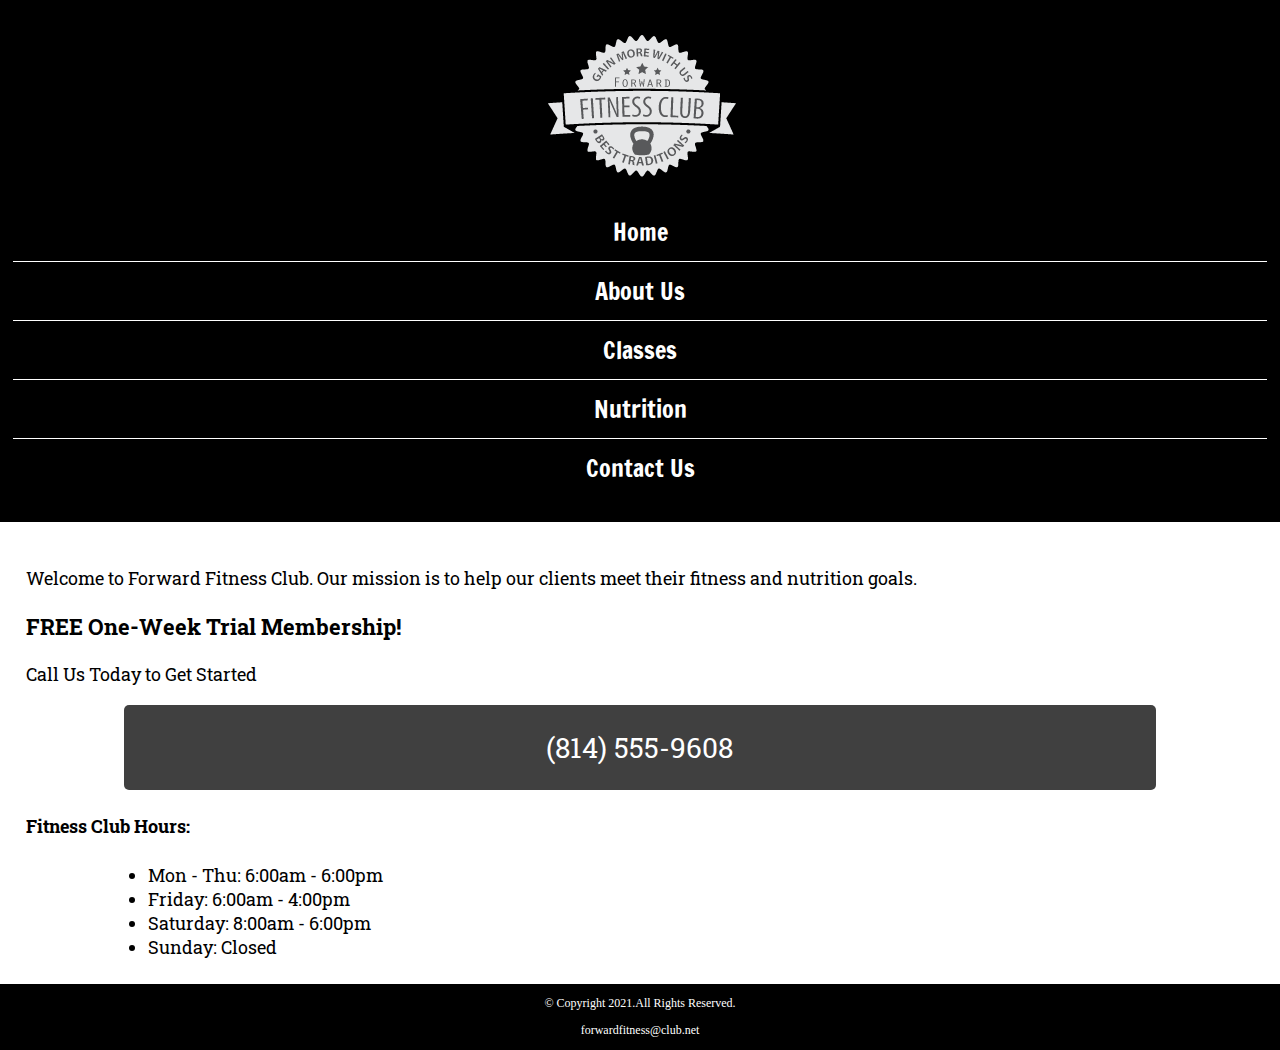
<file: fitness/index.html>
<!DOCTYPE html>
<!--This website template was created by: Jasna Dineva-->
<html lang ="en">
    
<head>
        <title>Forward Fitness Club</title>
         <meta charset ="utf-8">
        <link rel="stylesheet" href="css/styles.css">
        <meta name="viewport" content="width=device-width, initial-scale=1">
        <link rel="preconnect" href="https://fonts.googleapis.com">
        <link rel="preconnect" href="https://fonts.gstatic.com" crossorigin>
        <link href="https://fonts.googleapis.com/css2?family=Francois+One&family=Roboto+Slab:wght@100..900&display=swap" rel="stylesheet">
   </head>

<body>
    <div id="container">

    <!--Use the header area for the website name or logo-->
   <header>
       <a href="index.html">
       <img src="images/forward-fitness-logo.png" alt="Forward Fitness Club Logo">
      </a>
    </header>


    <!--Use the nav area to add hyperlinks to other pages within the website-->
    <nav>
    <ul>
        <li><a href="index.html">Home</a></li>
        <li><a href="about.html">About Us</a></li>
        <li><a href="classes.html">Classes</a></li>
        <li><a href="nutrition.html">Nutrition</a></li>
        <li><a href="contact.html">Contact Us</a></li>
     </ul>
   </nav>

    <!-- Hero Image -->
    <div id="hero" class="tablet-desktop">
       <img src="images/hero-image.jpg" alt="left arm extended holding a weight"> 
    </div>
     
    <!--Use the main area to add the main content of the webpage-->
    <main>

    <div class="mobile">

        <p>Welcome to Forward Fitness Club. Our mission is to help our 
            clients meet their fitness and nutrition goals.</p>

        <h3>FREE One-Week Trial Membership!</h3>
        <p>Call Us Today to Get Started</p>
        <p class="tel-link"><a href="tel:8145559608">(814) 555-9608</a></p>
            
        <h4>Fitness Club Hours:</h4>
        <ul class="hours">
            <li>Mon - Thu: 6:00am - 6:00pm</li>
            <li>Friday: 6:00am - 4:00pm</li>
            <li>Saturday: 8:00am - 6:00pm</li>
            <li>Sunday: Closed</li>
        </ul>

    </div>

    <!-- Intro section of web page -->
    <div class="tablet-desktop">
       <p>Welcome to Forward Fitness Club. Our mission is to help our clients meet their fitness and nutrition goals.</p>
                  
       <p>If you have struggled with getting healthy and need the motivation and resources to make a healthy lifestyle change, contact us today. Our facility includes state-of-the-art equipment, convenient group training classes, and nutrition tips and information to keep you healthy.</p>
         
        <p>We provide a FREE one-week membership so you can experience the benefits of our equipment and facility. This one-week trial gives you complete access to our equipment, training classes, and nutrition planning. Contact us today to <span class="action">start your free trial!</span></p>
      
    </div>  
  </main>

   <!--Use the footer area to add webpage footer content-->
    <footer> 
        <p>&copy; Copyright 2021.All Rights Reserved.</p>
        <p><a href="mailto:forwardfitness@club.net">forwardfitness@club.net</a></p>
    </footer>

   </div>
</body>
</html>
</file>
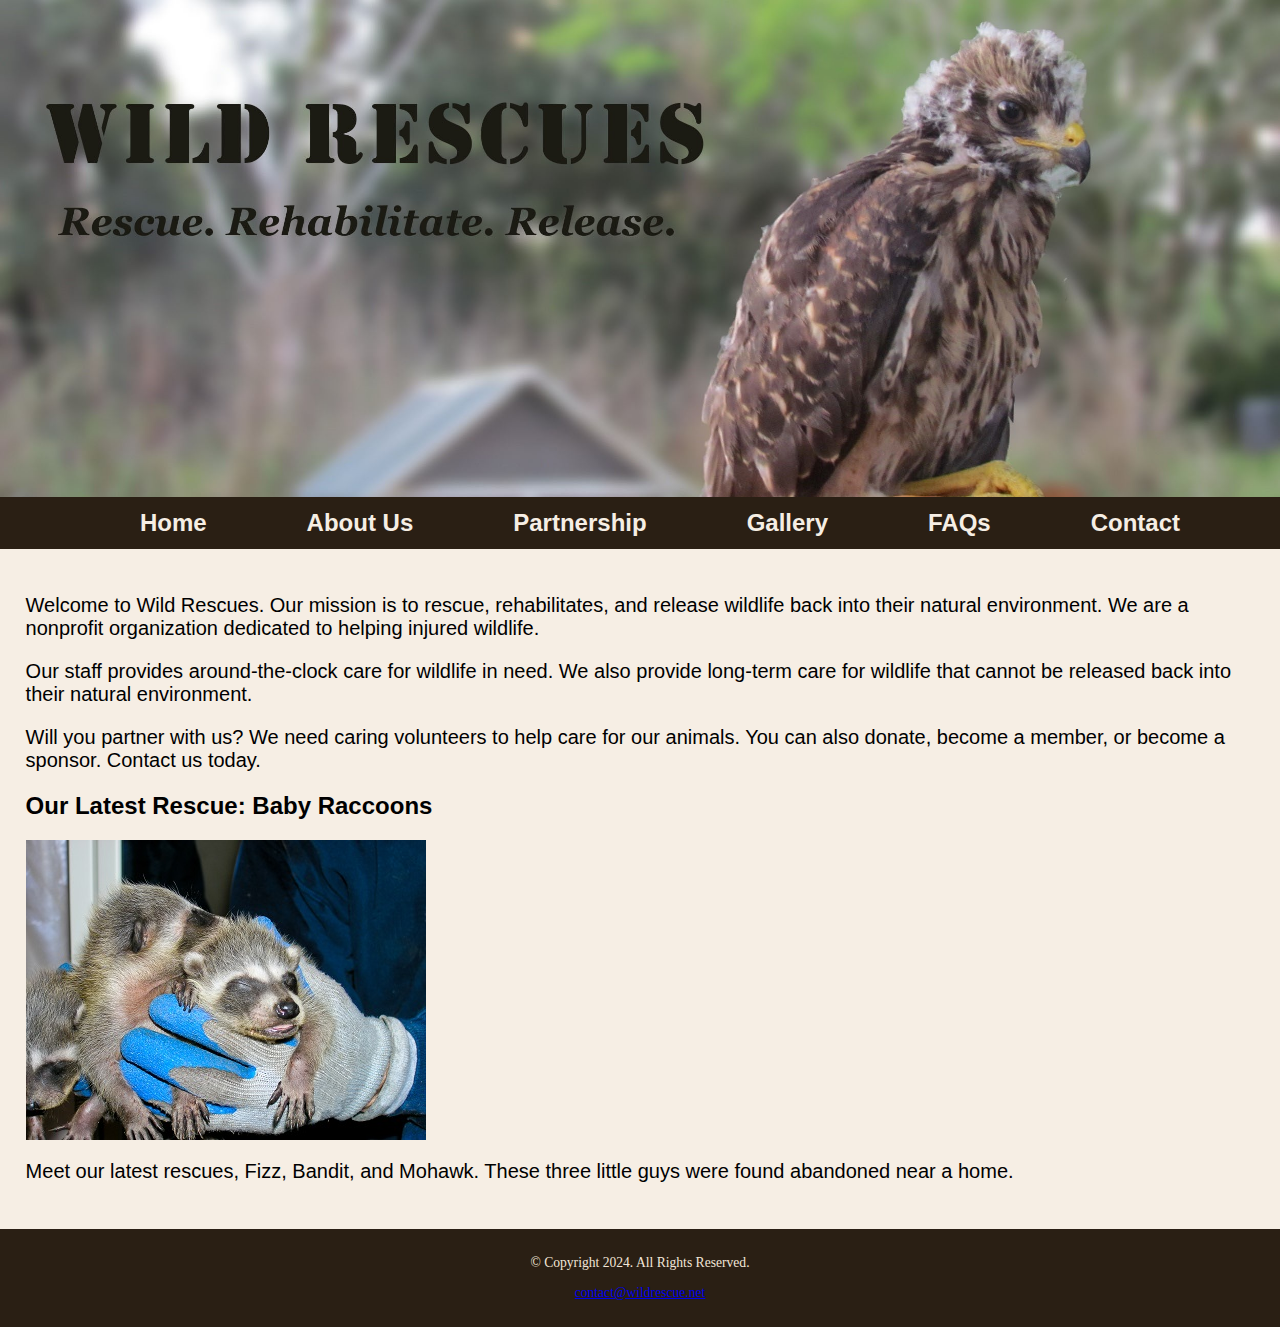
<file: rescue/index.html>
<!DOCTYPE html>
<!-- Student Name: jasna
    File Name: index.html
    Date: 2024-10-03 -->
<html lang="en">
  <head>
    <title>Wild Rescues: Template</title>
    <meta charset="utf-8" />
    <link rel="stylesheet" href="css/styles.css">
  </head>

  <body>
    <!-- Use the header area for the website name or logo -->
    <header>
     <a href="index.html"><img src="images/baby-hawk.jpg" alt="rescued baby hawk"></a>
    </header>

    <!-- Use the nav area to add hyperlinks to other pages within the website -->
    <nav>
      <ul>
        <li><a href="index.html"> Home</a></li>
        <li><a href="about.html"> About Us</a></li>
        <li><a href="partnership.html">Partnership</a></li>
        <li><a href="gallery.html">Gallery</a></li>
        <li><a href="faqs.html">FAQs</a></li>
        <li><a href="contact.html">Contact</a></li>
      </ul>
    </nav>

    <!-- Use the main area to add the main content of the webpage -->
    <main>
      <div id="welcome">
        <p>
          Welcome to Wild Rescues. Our mission is to rescue, rehabilitates, and
          release wildlife back into their natural environment. We are a
          nonprofit organization dedicated to helping injured wildlife.
        </p>
        <p>
          Our staff provides around-the-clock care for wildlife in need. We also
          provide long-term care for wildlife that cannot be released back into
          their natural environment.
        </p>
        <p>
          Will you partner with us? We need caring volunteers to help care for
          our animals. You can also donate, become a member, or become a
          sponsor. Contact us today.
        </p>
      </div>

      <div id="latest">
        <h2>Our Latest Rescue: Baby Raccoons</h2>
        <img
          src="images/baby-raccoons.jpg"
          alt="hands holding three baby raccoons"
        />
        <p>
          Meet our latest rescues, Fizz, Bandit, and Mohawk. These three little
          guys were found abandoned near a home.
        </p>
      </div>
    </main>

    <!--  Use the footer area to add webpage footer content -->
    <footer>
      <p>&copy; Copyright 2024. All Rights Reserved.</p>
      <p><a href="mailto:contact@wildrescue.ne">contact@wildrescue.net</a></p>
    </footer>
  </body>
</html>
</file>
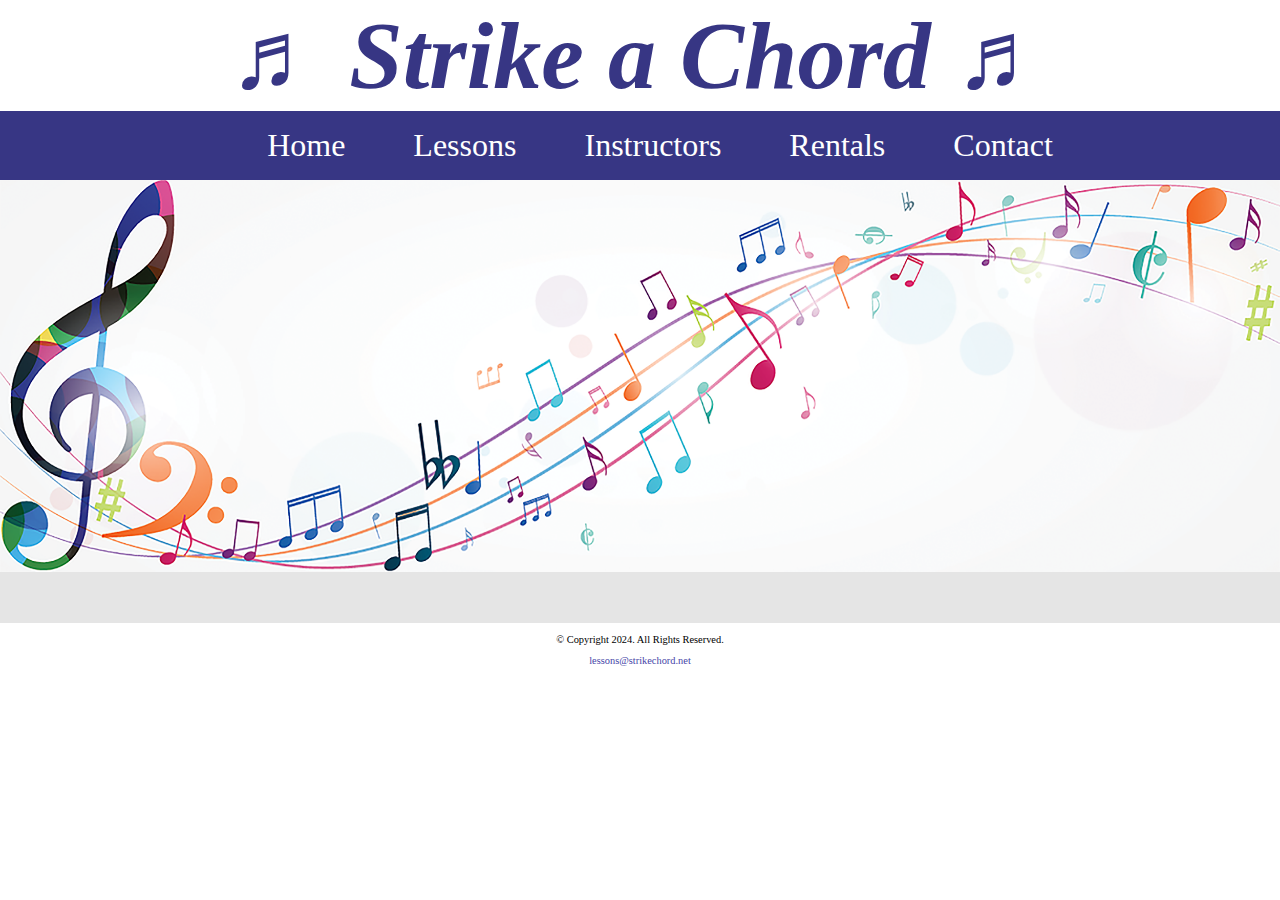
<file: music/music/index.html>
<!DOCTYPE html>
<!--Author: Jasna Dineva
Date: 2024-10-06
File Name: index.html -->
<html lang="en">
  <head>
    <title>Strike a Chord: Home Page</title>
    <meta charset="utf-8" />
    <link rel="stylesheet" href="css/styles.css">
  </head>

  <body>
    <!-- Use the header area for the website name or logo -->
    <header>
      <h1>&#9836; Strike a Chord &#9836;</h1>
    </header>

    <!-- Use the nav area to add hyperlinks to other pages within the website -->
    <nav>
      <ul>
        <li><a href="index.html">Home</a></li>
        <li><a href="lessons.html">Lessons</a></li>
        <li><a href="instructors.html ">Instructors</a></li>
        <li><a href="rentals.html">Rentals</a></li>
        <li><a href="contact.html">Contact</a></li>
      </ul>
    </nav>

    <!-- Hero Image -->
     <div id="hero">
        <img src="images/music-notes.png" alt="colorful music notes">
     </div>

    <!-- Use the main area to add the main content of the webpage -->
    <main>
      <div></div>
    </main>

    <!--  Use the footer area to add webpage footer content -->
    <footer>
      <p>&copy; Copyright 2024. All Rights Reserved.</p>
      <p>
        <a href="mailto:lessons@strikechord.net">lessons@strikechord.net</a>
      </p>
    </footer>
  </body>
</html>
</file>
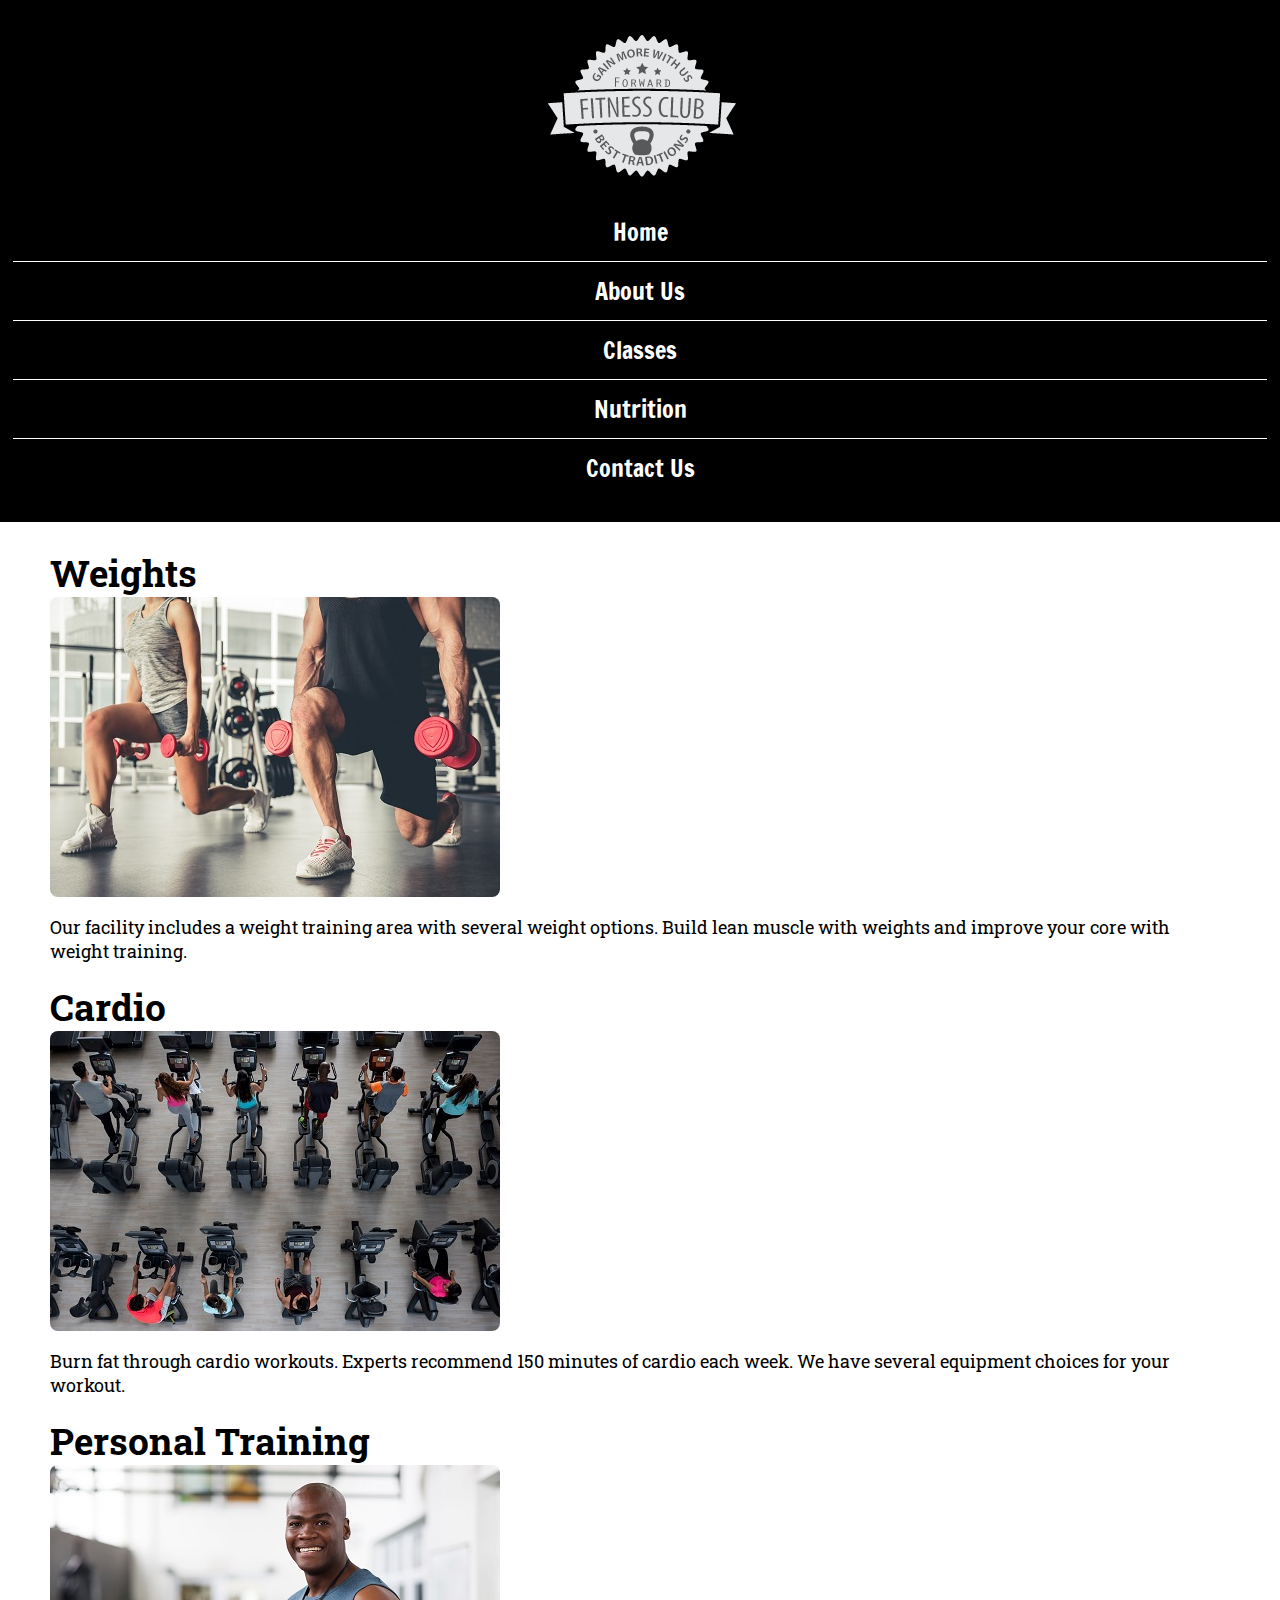
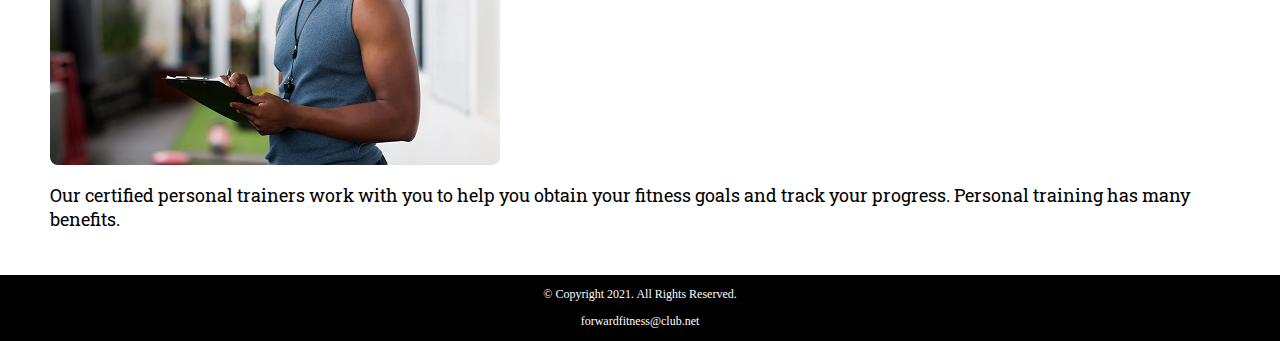
<file: fitness/about.html>
<!DOCTYPE html>
<!--This website template was created by: Jasna Dineva-->
<html lang ="en">

<head>
    <title>Forward Fitness Club</title>
    <meta charset ="utf-8">
    <link rel="stylesheet" href="css/styles.css">
    <meta name="viewport" content="width=device-width, initial-scale=1">
    <link rel="preconnect" href="https://fonts.googleapis.com">
    <link rel="preconnect" href="https://fonts.gstatic.com" crossorigin>
    <link href="https://fonts.googleapis.com/css2?family=Francois+One&family=Roboto+Slab:wght@100..900&display=swap" rel="stylesheet">
</head>

<body>
    
    <!--Container-->
    <div id="Container">

        <!--Use the header area for the website name or logo-->
        <header>
        <a href="index.html">
            <img src="images/forward-fitness-logo.png" alt="Forward Fitness Club Logo">
            </a>
    </header>
            
    <!--Use the nav area to add hyperlinks to other pages within the website-->
    <nav>
        <ul>
            <li><a href="index.html">Home</a></li>
            <li><a href="about.html">About Us</a></li> 
            <li><a href="classes.html">Classes</a></li> 
            <li><a href="nutrition.html">Nutrition</a></li>
            <li><a href="contact.html">Contact Us</a></li>
        </ul> 
    </nav>

    <!--Use the main area to add the main content of the webpage-->
    <main>
        <div id="weights">
        <h1>Weights</h1>
        <img src="images/people-with-weights.jpg" alt="Two people working out with a weight in each hand" class="round">
        <p>Our facility includes a weight training area with several weight options. 
            Build lean muscle with weights and improve your core with weight training.</p>

        <ul class="tablet-desktop">
        <li>Dumbbells</li>
        <li>Kettle Bells</li>
        <li>Barbells</li>
        </ul>
    </div>

    <div id="cardio">
        <h1>Cardio</h1>
            <img class="equip round" src="images/people-workingout-machines.jpg" alt="Cardio Equipment">
        <p> Burn fat through cardio workouts. Experts recommend 150 minutes of cardio each week. 
                We have several equipment choices for your workout.</p>
        <ul class="tablet-desktop">
            <li>Treadmills</li>
            <li>Elliptical Machines</li>
            <li>Exercise Bikes</li>
        </ul>
    </div>

    <div id="training">
        <h1>Personal Training</h1>
            <img class="equip round" src="images/personal-trainer.jpg" alt="Personal Training">
            <p> Our certified personal trainers work with you to help you obtain your fitness goals and track your progress.
                 Personal training has many benefits.</p>
            <ul class="tablet-desktop">
                <li>Accountability</li>
                <li>Personalized Program</li>
                <li>Consistent Support and Motivation</li>
            </ul>
     </div>

    <div id="exercises" class="tablet-desktop">
        <h1>Common Exercises</h1>
        <p>The following are common exercises that we encourage our clients to do as 
            part of their daily exercise routine.</p>
        <dl>
            <dt>Burpee</dt>
            <dd>Burpees are a great full-body exercise to increase your strength and endurance. Begin in a 
                standing position, drop into a squat and extend your hands forward, 
                kick your feet back and then forward again quickly, and then jump up from a squatted position.</dd>

            <dt>Plank</dt>
            <dd>Planks build your core strength. To perform a plank, get in a push-up
                 position and rest your forearms on the floor. Hold the position as long as you can. </dd>

            <dt>Mountain Climber</dt>
            <dd>Mountain climbers are a good cardio exercise. Place your hands on the floor in a 
                push-up position, bring one knee up to your chest, and then switch as quickly as 
                you can (as though you are climbing a mountain).</dd>
            </dl>

            <p>For more information about how to stay active, visit the
                 <a href="https://www.hhs.gov/fitness/be-active/index.html" target="_blank" class="external-link">U.S. Department of Health and Human Services</a>.</p>
        </div>

    </main>

   <!--Use the footer area to add webpage footer content-->
    <footer> 
        <p>&copy; Copyright 2021. All Rights Reserved.</p>
        <p><a href="mailto:forwardfitness@club.net">forwardfitness@club.net</a></p>
    </footer>

    </div>
</body>
</html>
</file>
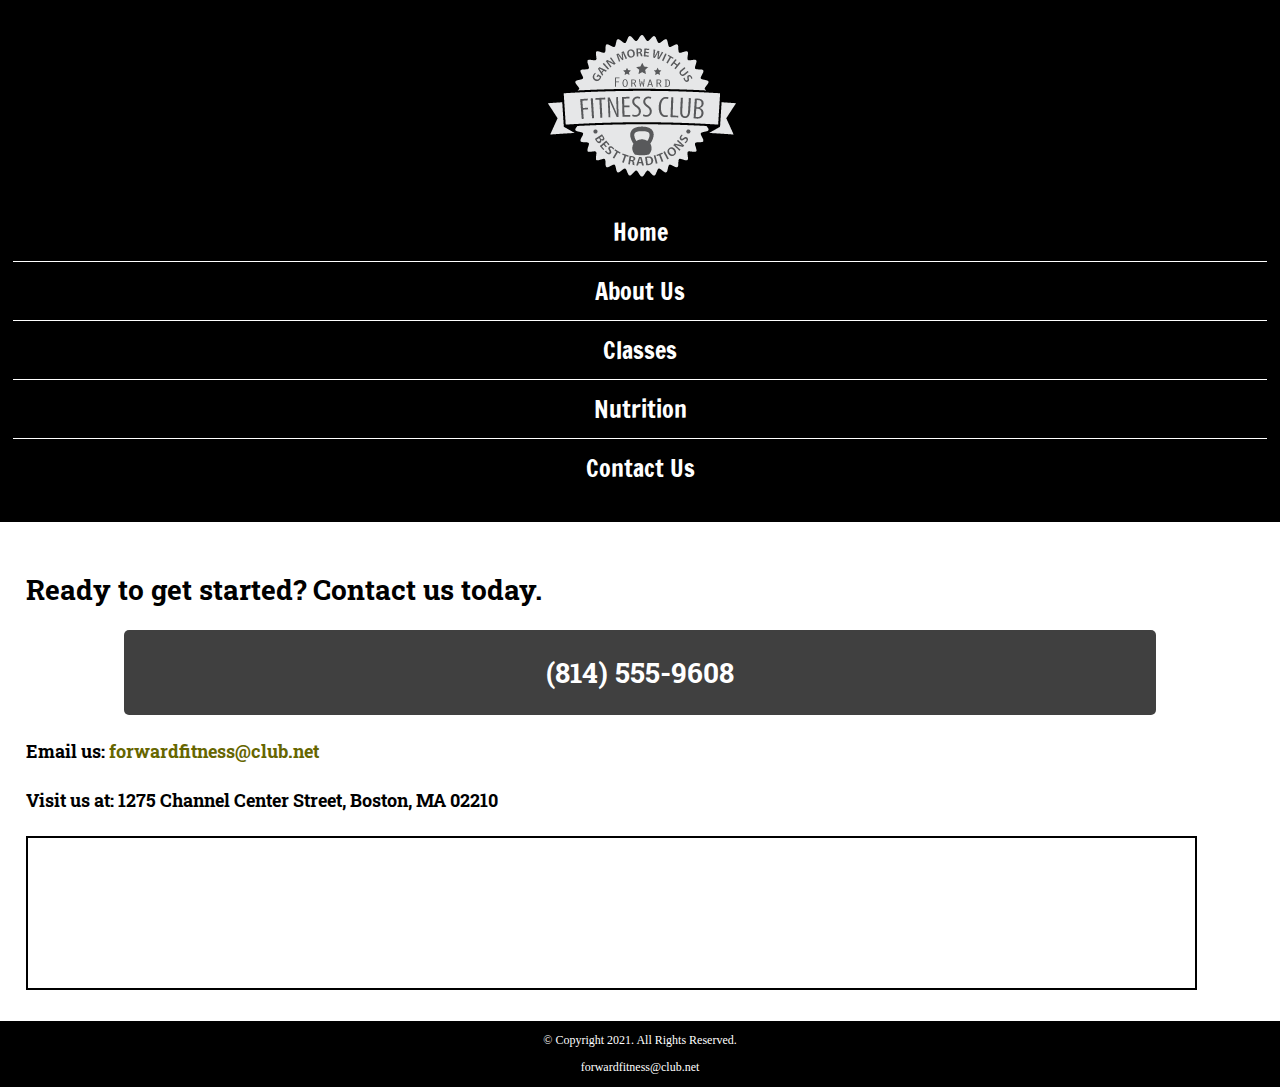
<file: fitness/contact.html>
<!DOCTYPE html>
<!--This website template was created by: Jasna Dineva-->
<html lang ="en">

<head>
   <title>Forward Fitness Club</title>
    <meta charset ="utf-8">
    <link rel="stylesheet" href="css/styles.css">
    <meta name="viewport" content="width=device-width, initial-scale=1">
    <link rel="preconnect" href="https://fonts.googleapis.com">
    <link rel="preconnect" href="https://fonts.gstatic.com" crossorigin>
    <link href="https://fonts.googleapis.com/css2?family=Francois+One&family=Roboto+Slab:wght@100..900&display=swap" rel="stylesheet">
</head>

<body>

    <!--Container-->
    <div id="Container">

    <!--Use the header area for the website name or logo-->
    <header>
        <a href="index.html"><img src="images/forward-fitness-logo.png" alt="Forward Fitness Club logo"></a>
    </header>
            
    <!--Use the nav area to add hyperlinks to other pages within the website-->
    <nav>
        <ul>
            <li><a href="index.html">Home</a></li>
            <li><a href="about.html">About Us</a></li> 
            <li><a href="classes.html">Classes</a></li> 
            <li><a href="nutrition.html">Nutrition</a></li>
            <li><a href="contact.html">Contact Us</a></li>
        </ul> 
    </nav>

    <!--Use the main area to add the main content of the webpage-->
    <main>

        <div id="contact">
        <h2>Ready to get started? Contact us today.</h2>
        <h4 class="tel-link"><a href="tel:8145559608">(814) 555-9608</a></h4>
        <h4>Email us: <a href="mailto:forwardfitness@club.net" class="contact-email-link">forwardfitness@club.net</a></h4>
        <h4>Visit us at: 1275 Channel Center Street, Boston, MA 02210</h4>

        <iframe 
        src="https://www.google.com/maps/embed?pb=!1m18!1m12!1m3!1d2948.851645007635!2d-71.05401812342059!3d42.34568623600888!2m3!1f0!2f0!3f0!3m2!1i1024!2i768!4f13.1!3m3!1m2!1s0x89e37a7dc2b67e7b%3A0x36ec93427cd9c5f1!2sChannel%20Center%20St%2C%20Boston%2C%20MA%2002210%2C%20USA!5e0!3m2!1sen!2sca!4v1727234571484!5m2!1sen!2sca" 
        width="600" height="450" class="map" allowfullscreen="" loading="lazy"
                    referrerpolicy="no-referrer-when-downgrade"></iframe>

      </div>

    </main>

        
    <!--Use the footer area to add webpage footer content-->
    <footer> 
        <p>&copy; Copyright 2021. All Rights Reserved.</p>
        <p><a href="mailto:forwardfitness@club.net">forwardfitness@club.net</a></p>
    </footer>

   </div>
</body>
</html>
</file>
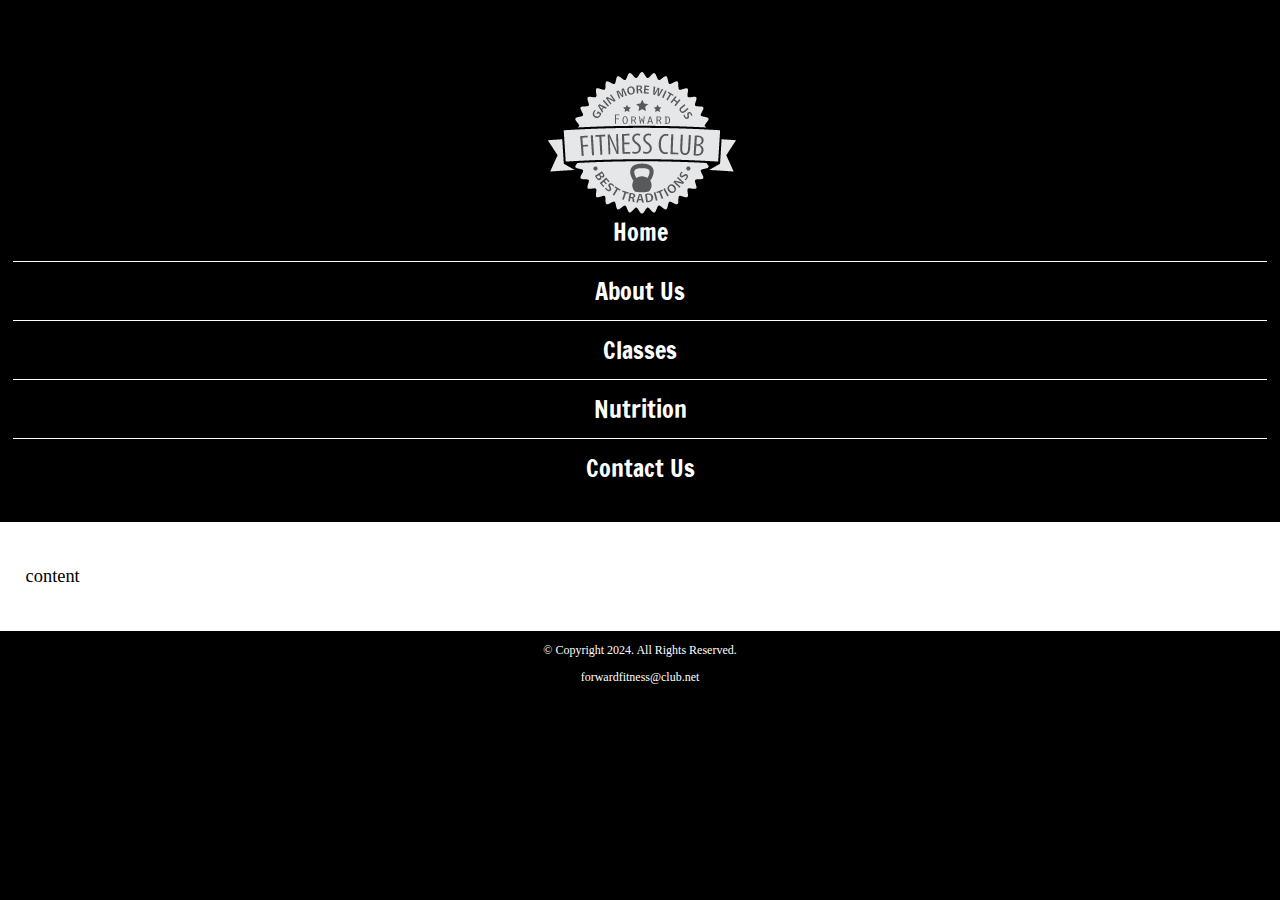
<file: fitness/template.html>
<!DOCTYPE html>
<!-- This website template was created by: Jasna Dineva -->
<html lang="en">

<head>
    <title>Forward Fitness Club</title>
    <meta charset="utf-8">
    <link rel="stylesheet" href="css/styles.css">
    <meta name="viewport" content="width=device-width, initial-scale=1">
    <link rel="preconnect" href="https://fonts.googleapis.com">
    <link rel="preconnect" href="https://fonts.gstatic.com" crossorigin>
    <link href="https://fonts.googleapis.com/css2?family=Francois+One&display=swap" rel="stylesheet">
</head>

<body>

    <!-- Container -->
    <div id="Container">

        <!-- Use the header area for the website name or logo -->
        <header>
            <h1>Forward Fitness Club</h1>
            <a href="index.html">
                <img src="images/forward-fitness-logo.png" alt="Forward Fitness Club Logo">
            </a>
        </header>

        <!-- Use the nav area to add hyperlinks to other pages within the website -->
        <nav>
            <ul>
                <li><a href="index.html">Home</a></li>
                <li><a href="about.html">About Us</a></li>
                <li><a href="classes.html">Classes</a></li>
                <li><a href="nutrition.html">Nutrition</a></li>
                <li><a href="contact.html">Contact Us</a></li>
            </ul>
        </nav>

        <!-- Use the main area to add the main content of the webpage -->
        <main>
            <div>
            </div>
            <p>content</p>
        </main>

        <!--  Use the footer area to add webpage footer content -->
        <footer>
            <p>&copy; Copyright 2024. All Rights Reserved.</p>
            <p>forwardfitness@club.net</p>
        </footer>

    </div>

</body>

</html>
</file>
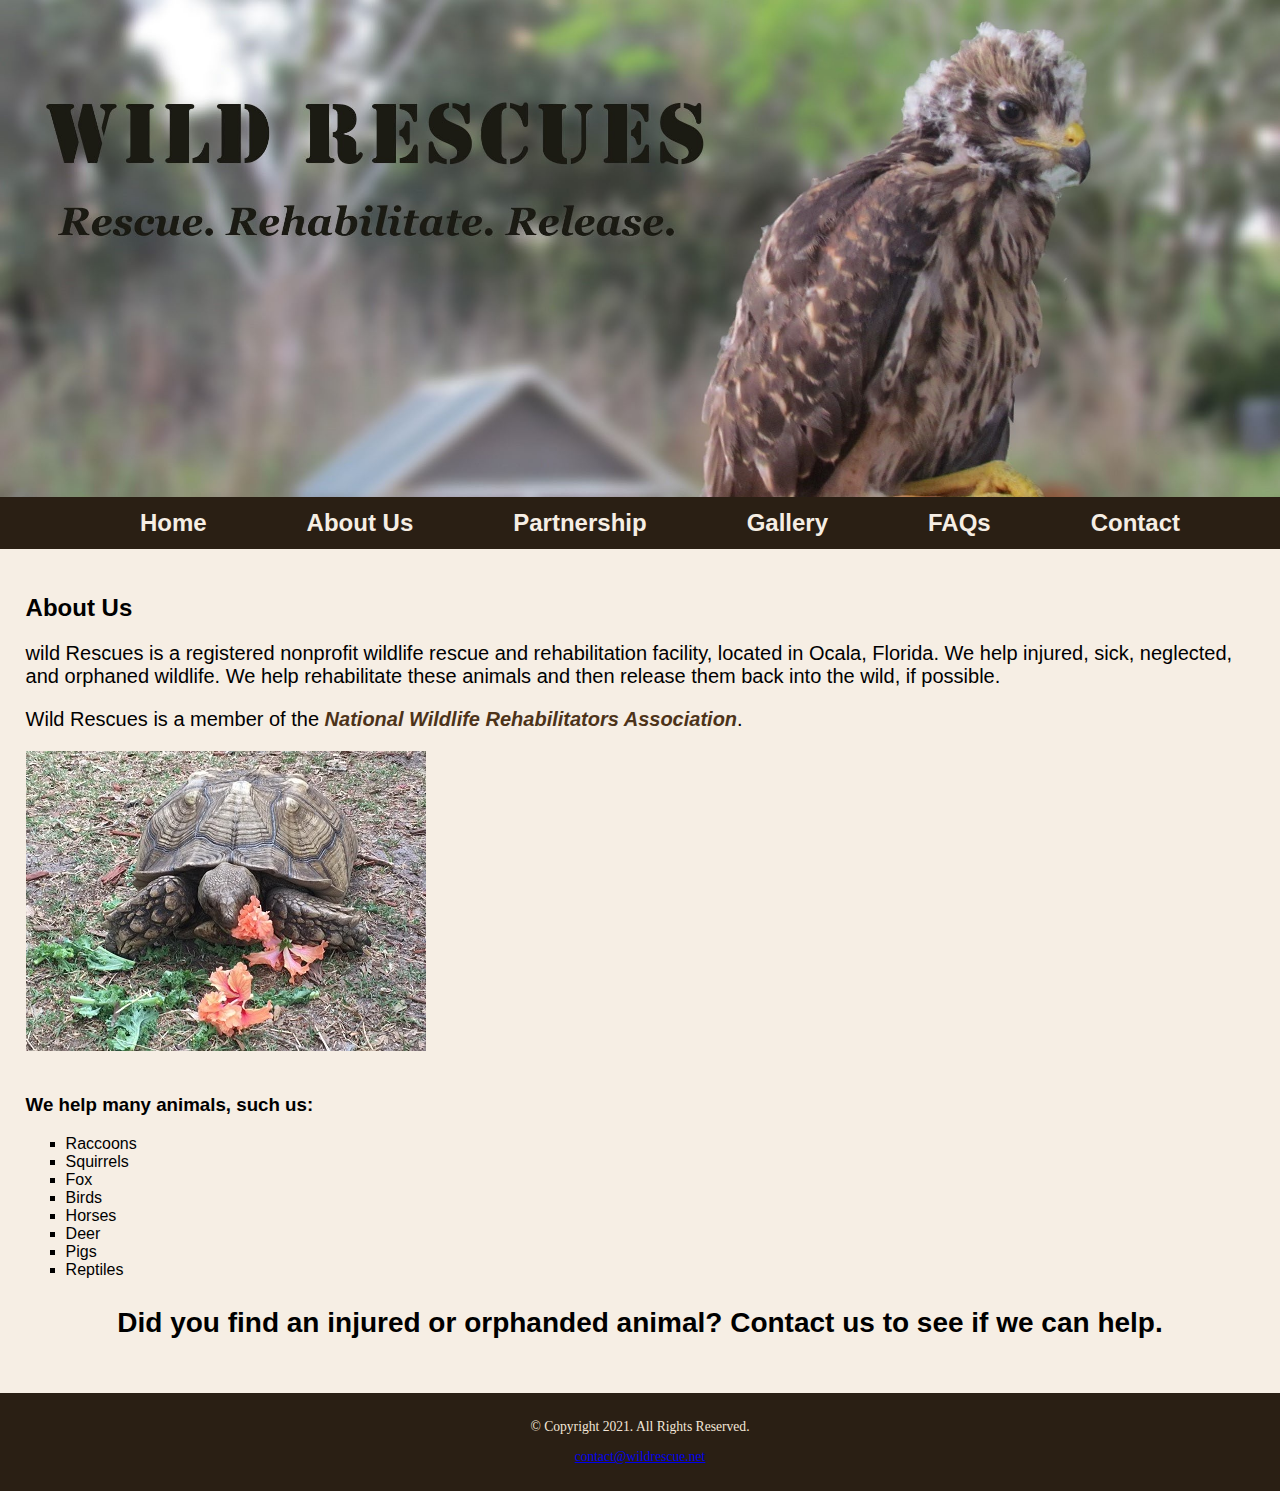
<file: rescue/about.html>
<!DOCTYPE html>
<!--Student Name: Jasna Dineva
File Name: about.html
Date: 2024-09-25-->
<html lang ="en">
<head>
    <title>Wild Rescue: About Us</title>
    <meta charset ="utf-8"/>
    <link rel="stylesheet" href="css/styles.css">
</head>

<body>
  <!--Use the header area for the website name or logo-->
<header>
     <a href="index.html"><img src="images/baby-hawk.jpg" alt="rescued baby hawk"></a>
</header>
            
 <!--Use the nav area to add hyperlinks to other pages within the website-->
 <nav>
    <ul>
        <li><a href="index.html">Home</a></li>
        <li><a href="about.html">About Us</a></li>
        <li><a href="partnership.html">Partnership</a></li>
        <li><a href="gallery.html">Gallery</a></li> 
        <li><a href="faqs.html">FAQs</a></li> 
        <li><a href="contact.html">Contact</a></li>
        </ul>
     </nav>

 <!--Use the main area to add the main content of the webpage-->
<main>
    <div id="info">
       <h2>About Us</h2>
       <p>
       wild Rescues is a registered nonprofit wildlife rescue and
       rehabilitation facility, located in Ocala, Florida. We help injured,
       sick, neglected, and orphaned wildlife. We help rehabilitate these
       animals and then release them back into the wild, if possible.
       </p>
       <p>
        Wild Rescues is a member of the 
        <a href="https://www.nwrawildlife.org" target="_blank" class="link">
            National Wildlife Rehabilitators Association</a>.
        </p>
        <img src="images/tortoise.jpg" alt="tortoise eating vegetation">

        <h3>We help many animals, such us:</h3>

            <ul>
                <li>Raccoons</li>
                <li>Squirrels</li>
                <li>Fox</li>
                <li>Birds</li>
                <li>Horses</li>
                <li>Deer</li>
                <li>Pigs</li>
                <li>Reptiles</li>
            </ul>

    <p class="action">Did you find an injured or orphanded animal? Contact us to see if we can help.</p>

   </div>
</main>

<!--Use the footer area to add webpage footer content-->
<footer> 
    <p>&copy; Copyright 2021. All Rights Reserved.</p>
    <p><a href="mailto:contact@wildrescue.net">contact@wildrescue.net</a></p>
</footer>

</body>
</html>
</file>
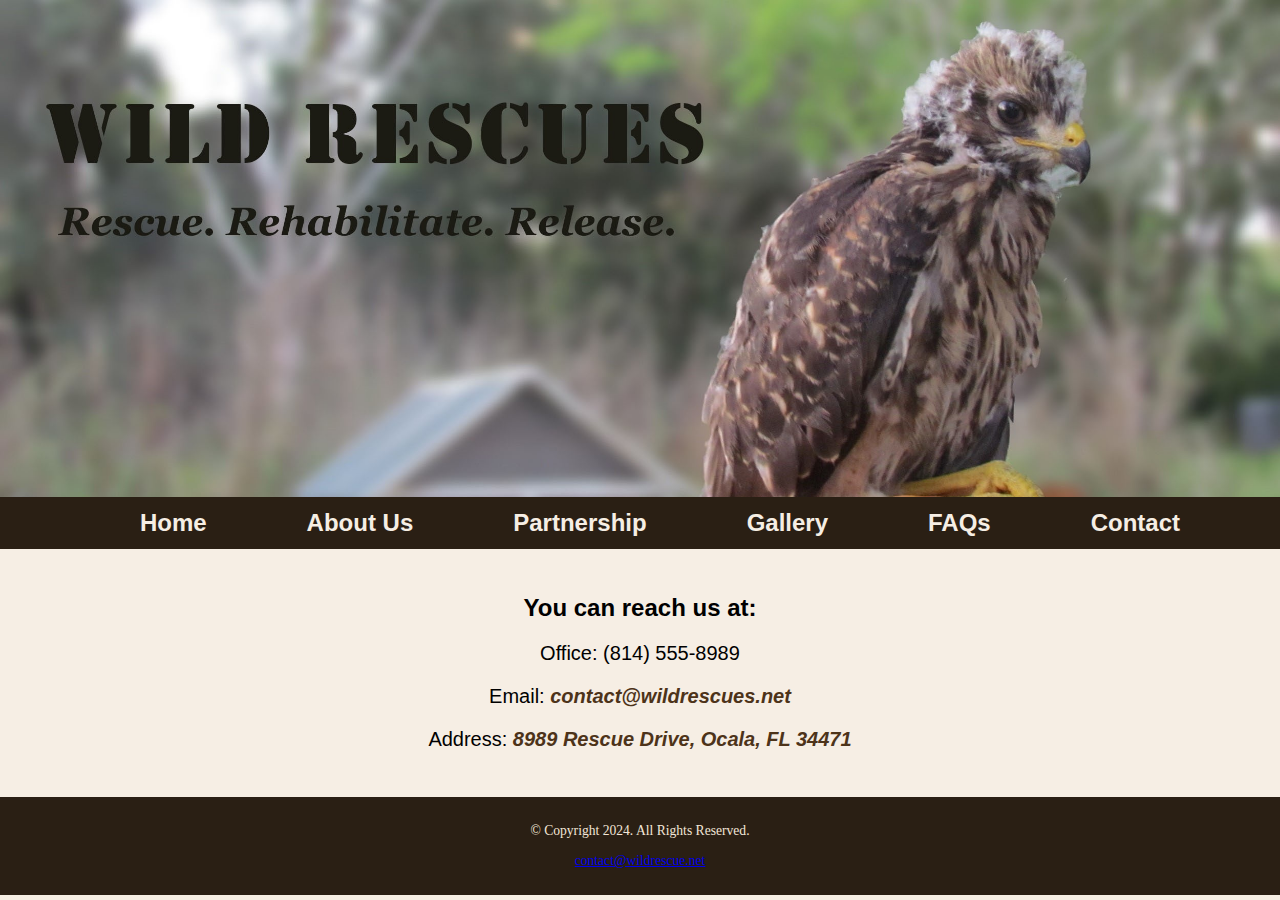
<file: rescue/contact.html>
<!DOCTYPE html>
<!-- Student Name: Jasna Dineva
    File Name: contact.html
    Date: 2024-10-03-->
<html lang="en">

<head>
  <title>Wild Rescues: Contact</title>
  <meta charset="utf-8" />
  <link rel="stylesheet" href="css/styles.css">
</head>

<body>
  <!-- Use the header area for the website name or logo -->
  <header>
   <a href="index.html"><img src="images/baby-hawk.jpg" alt="rescued baby hawk"></a>
  </header>

  <!-- Use the nav area to add hyperlinks to other pages within the website -->
  <nav>
    <ul>
      <li><a href="index.html"> Home</a></li>
      <li><a href="about.html"> About Us</a></li>
      <li><a href="partnership.html">Partnership</a></li>
      <li><a href="gallery.html">Gallery</a></li>
      <li><a href="faqs.html">FAQs</a></li>
      <li><a href="contact.html">Contact</a></li>
    </ul>
  </nav>

  <!-- Use the main area to add the main content of the webpage -->
  <main>
      <div id="contact">
      <h2>You can reach us at:</h2>
      <p>Office: (814) 555-8989</p>
      <p>Email: <a href="mailto:contact@wildrescues.net" class="link">contact@wildrescues.net</a></p>
      <p>Address: <a href="https://maps.app.goo.gl/76UHbds5FVnsFHvHA" target="_blank" class="link">8989 Rescue Drive, Ocala, FL
          34471</a></p>
      </div>
  </main>

  <!--  Use the footer area to add webpage footer content -->
  <footer>
    <p>&copy; Copyright 2024. All Rights Reserved.</p>
    <p><a href="mailto:contact@wildrescue.ne">contact@wildrescue.net</a></p>
  </footer>
</body>

</html>
</file>
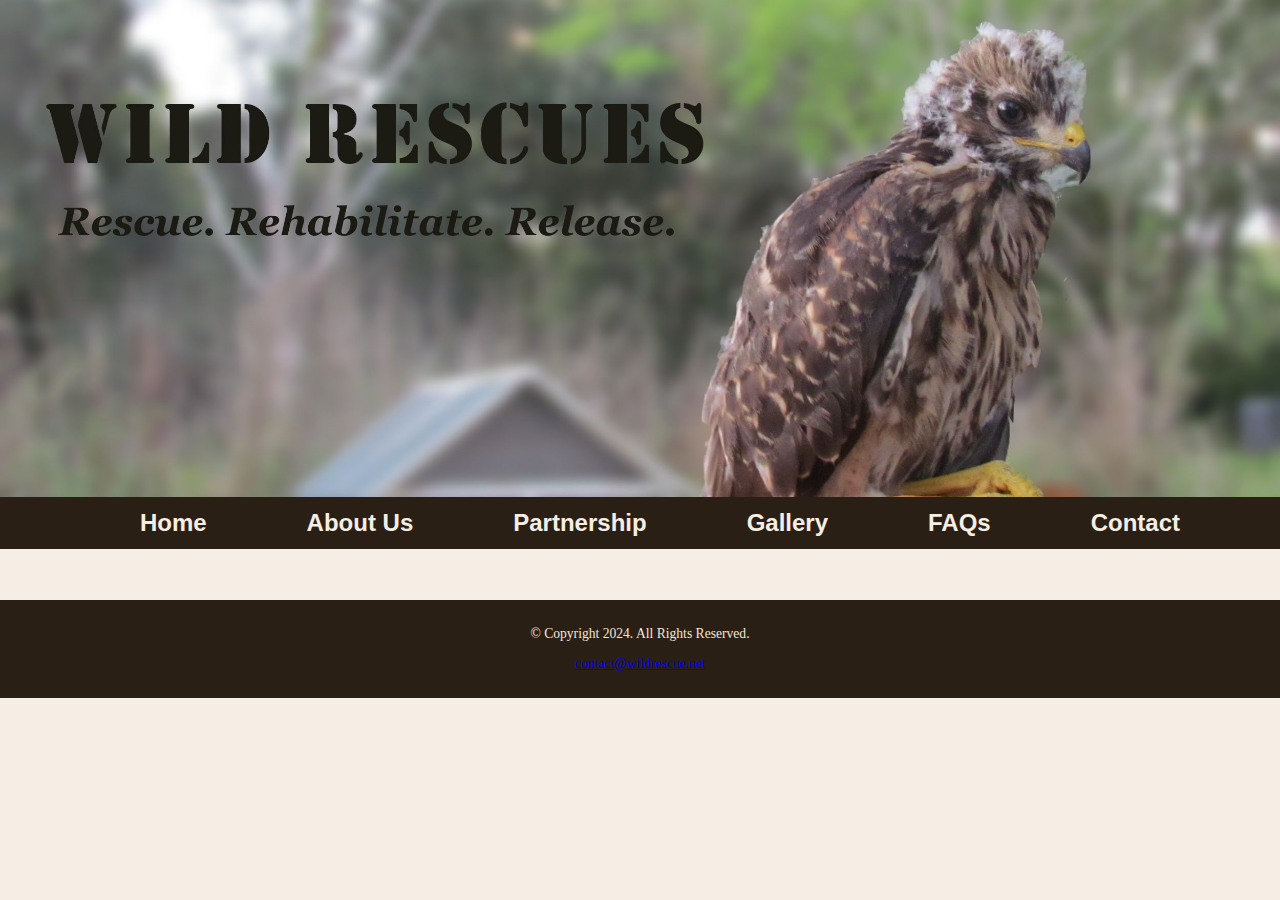
<file: rescue/template.html>
<!DOCTYPE html>
<!-- Student Name: Jasna Dineva
    File Name: template.html
    Date: 2024 -10-03-->
<html lang="en">
  <head>
    <title>Wild Rescues: Template</title>
    <meta charset="utf-8" />
    <link rel="stylesheet" href="css/styles.css">
  </head>

  <body>
    <!-- Use the header area for the website name or logo -->
    <header>
     <a href="index.html"><img src="images/baby-hawk.jpg" alt="rescued baby hawk"></a>
    </header>

    <!-- Use the nav area to add hyperlinks to other pages within the website -->
    <nav>
      <ul>
        <li><a href="index.html"> Home</a></li>
        <li><a href="about.html"> About Us</a></li>
        <li><a href="partnership.html">Partnership</a></li>
        <li><a href="gallery.html">Gallery</a></li>
        <li><a href="faqs.html">FAQs</a></li>
        <li><a href="contact.html">Contact</a></li>
      </ul>
    </nav>

    <!-- Use the main area to add the main content of the webpage -->
    <main>
      <div></div>
    </main>

    <!--  Use the footer area to add webpage footer content -->
    <footer>
      <p>&copy; Copyright 2024. All Rights Reserved.</p>
      <p><a href="mailto:contact@wildrescue.ne">contact@wildrescue.net</a></p>
    </footer>
  </body>
</html>
</file>
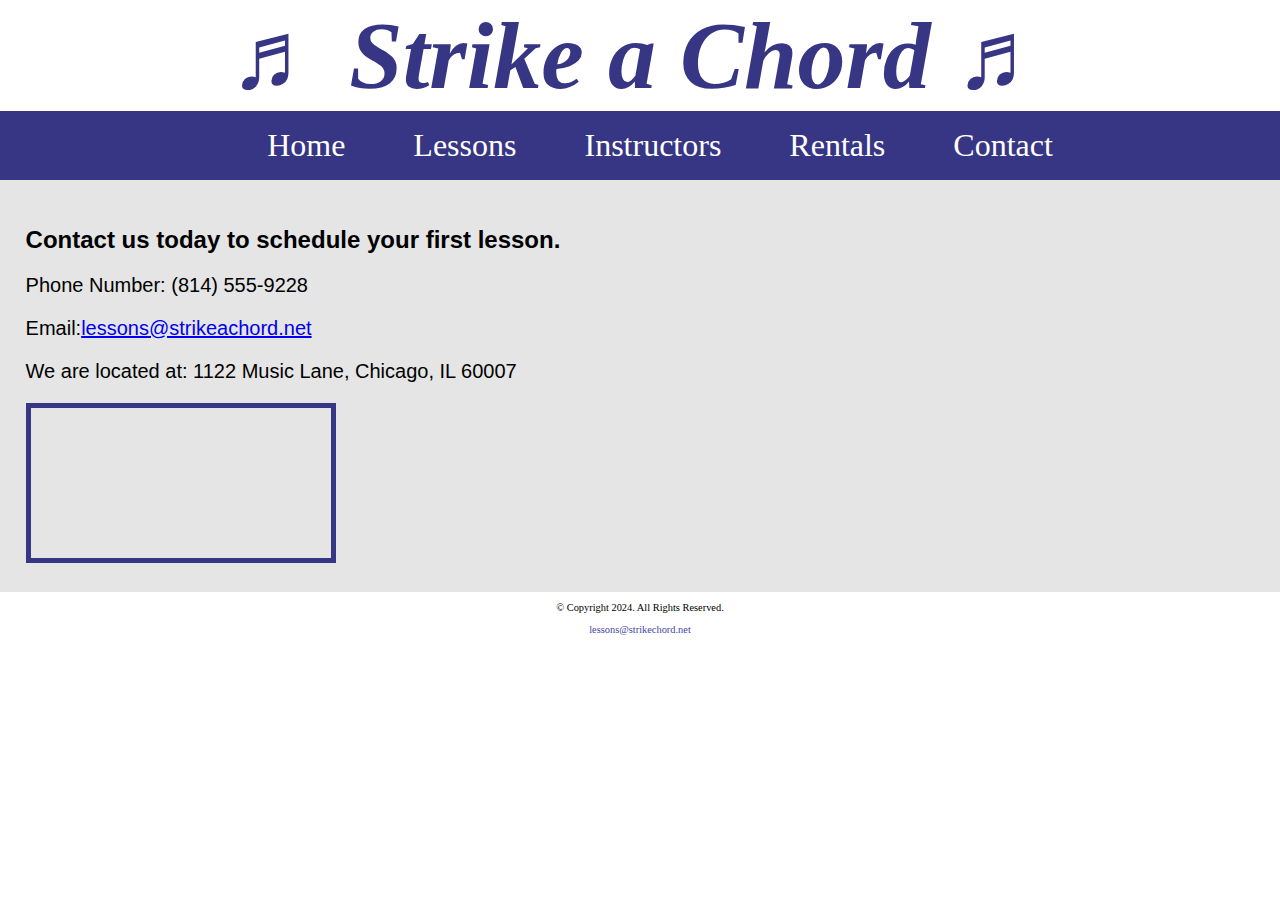
<file: music/music/contact.html>
<!DOCTYPE html>
<!--Author: Jasna Dineva
Date: 2024-10-06
File Name: contact.html -->
<html lang="en">
  <head>
    <title>Strike a Chord: Home Page</title>
    <meta charset="utf-8" />
    <link rel="stylesheet" href="css/styles.css">
  </head>

  <body>
    <!-- Use the header area for the website name or logo -->
    <header>
      <h1>&#9836; Strike a Chord &#9836;</h1>
    </header>

    <!-- Use the nav area to add hyperlinks to other pages within the website -->
    <nav>
      <ul>
        <li><a href="index.html">Home</a></li>
        <li><a href="lessons.html">Lessons</a></li>
        <li><a href="instructors.html ">Instructors</a></li>
        <li><a href="rentals.html">Rentals</a></li>
        <li><a href="contact.html">Contact</a></li>
      </ul>
    </nav>

    <!-- Use the main area to add the main content of the webpage -->
    <main>
      <div>
        <h2>Contact us today to schedule your first lesson.</h2>
        <p>Phone Number: (814) 555-9228</p>
        <p>
          Email:<a href="mailto:lessons@strikeachord.net"
            >lessons@strikeachord.net</a
          >
        </p>
        <p>We are located at: 1122 Music Lane, Chicago, IL 60007</p>

        <iframe
          src="https://www.google.com/maps/embed?pb=!1m18!1m12!1m3!1d380514.4936037351!2d-88.061607571684!3d41.83326170065636!2m3!1f0!2f0!3f0!3m2!1i1024!2i768!4f13.1!3m3!1m2!1s0x880e2c3cd0f4cbed%3A0xafe0a6ad09c0c000!2sChicago%2C%20IL%2C%20USA!5e0!3m2!1sen!2sca!4v1727392577978!5m2!1sen!2sca"
          class="map"
          allowfullscreen=""
          loading="lazy"
          referrerpolicy="no-referrer-when-downgrade"
        ></iframe>
      </div>
    </main>

    <!--  Use the footer area to add webpage footer content -->
    <footer>
      <p>&copy; Copyright 2024. All Rights Reserved.</p>
      <p>
        <a href="mailto:lessons@strikechord.net">lessons@strikechord.net</a>
      </p>
    </footer>
  </body>
</html>
</file>
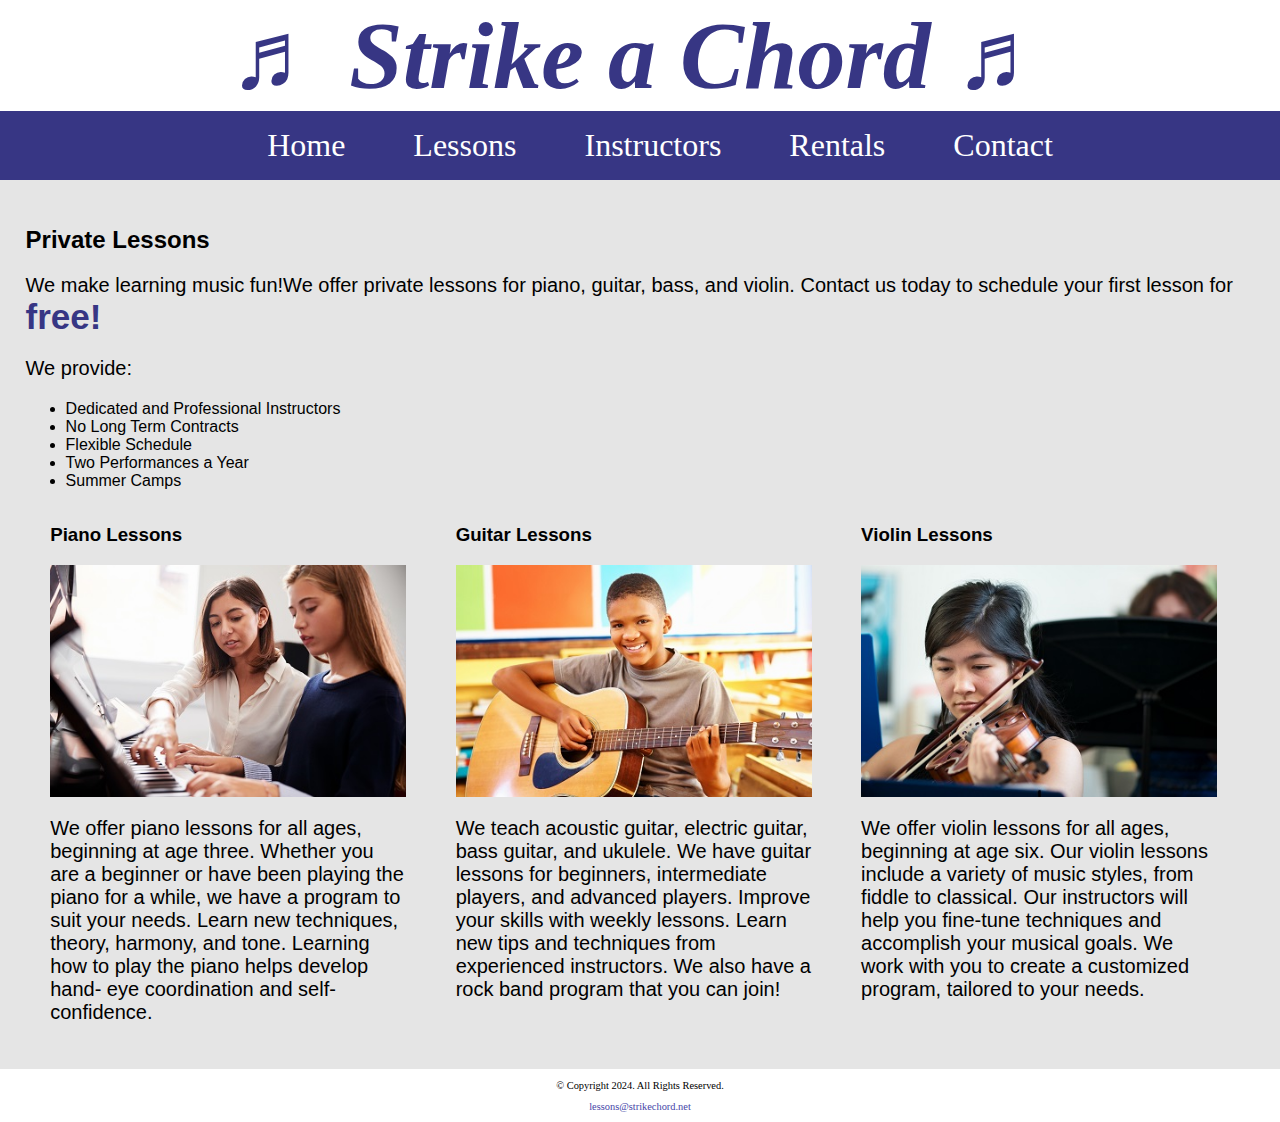
<file: music/music/lessons.html>
<!DOCTYPE html>
<!--Author: Jasna Dineva
Date: 2024-10-06
File Name: lessons.html -->
<html lang="en">

<head>
  <title>Strike a Chord: Home Page</title>
  <meta charset="utf-8" />
  <link rel="stylesheet" href="css/styles.css">
</head>

<body>
  <!-- Use the header area for the website name or logo -->
  <header>
    <h1>&#9836; Strike a Chord &#9836;</h1>
  </header>

  <!-- Use the nav area to add hyperlinks to other pages within the website -->
  <nav>
    <ul>
      <li><a href="index.html">Home</a></li>
      <li><a href="lessons.html">Lessons</a></li>
      <li><a href="instructors.html ">Instructors</a></li>
      <li><a href="rentals.html">Rentals</a></li>
      <li><a href="contact.html">Contact</a></li>
    </ul>
  </nav>

  <!-- Use the main area to add the main content of the webpage -->
  <main>
    <div id="intro">
      <h2>Private Lessons</h2>
      <p>
        We make learning music fun!We offer private lessons for piano, guitar,
        bass, and violin. Contact us today to schedule your first lesson for
        <span class="action">free!</span>
      </p>
      <p>We provide:</p>
      <ul>
        <li>Dedicated and Professional Instructors</li>
        <li>No Long Term Contracts</li>
        <li>Flexible Schedule</li>
        <li>Two Performances a Year</li>
        <li>Summer Camps</li>
      </ul>
    </div>

    <div id="piano">
      <h3>Piano Lessons</h3>
      <img src="images/piano-lesson.jpg" alt="piano teacher and student sitting at a piano" />
      <p>
        We offer piano lessons for all ages, beginning at age three. Whether
        you are a beginner or have been playing the piano for a while, we have
        a program to suit your needs. Learn new techniques, theory, harmony,
        and tone. Learning how to play the piano helps develop hand- eye
        coordination and self-confidence.
      </p>
    </div>

    <div id="guitar">
      <h3>Guitar Lessons</h3>
      <img src="images/child-guitar.jpg" alt="child with a smile holding a guitar" />
      <p>We teach acoustic guitar, electric guitar, bass guitar, and
        ukulele. We have guitar lessons for beginners, intermediate players,
        and advanced players. Improve your skills with weekly lessons. Learn
        new tips and techniques from experienced instructors. We also have a
        rock band program that you can join!
      </p>
    </div>

    <div id="violin">
      <h3>Violin Lessons</h3>
      <img src="images/woman-violin.jpg" alt="woman playing the violin">
      <p>We offer violin lessons for all ages, beginning at age six. Our
        violin lessons include a variety of music styles, from fiddle to
        classical. Our instructors will help you fine-tune techniques and
        accomplish your musical goals. We work with you to create a customized
        program, tailored to your needs.</p>
    </div>
  </main>

  <!--  Use the footer area to add webpage footer content -->
  <footer>
    <p>&copy; Copyright 2024. All Rights Reserved.</p>
    <p>
      <a href="mailto:lessons@strikechord.net">lessons@strikechord.net</a>
    </p>
  </footer>
</body>

</html>
</file>
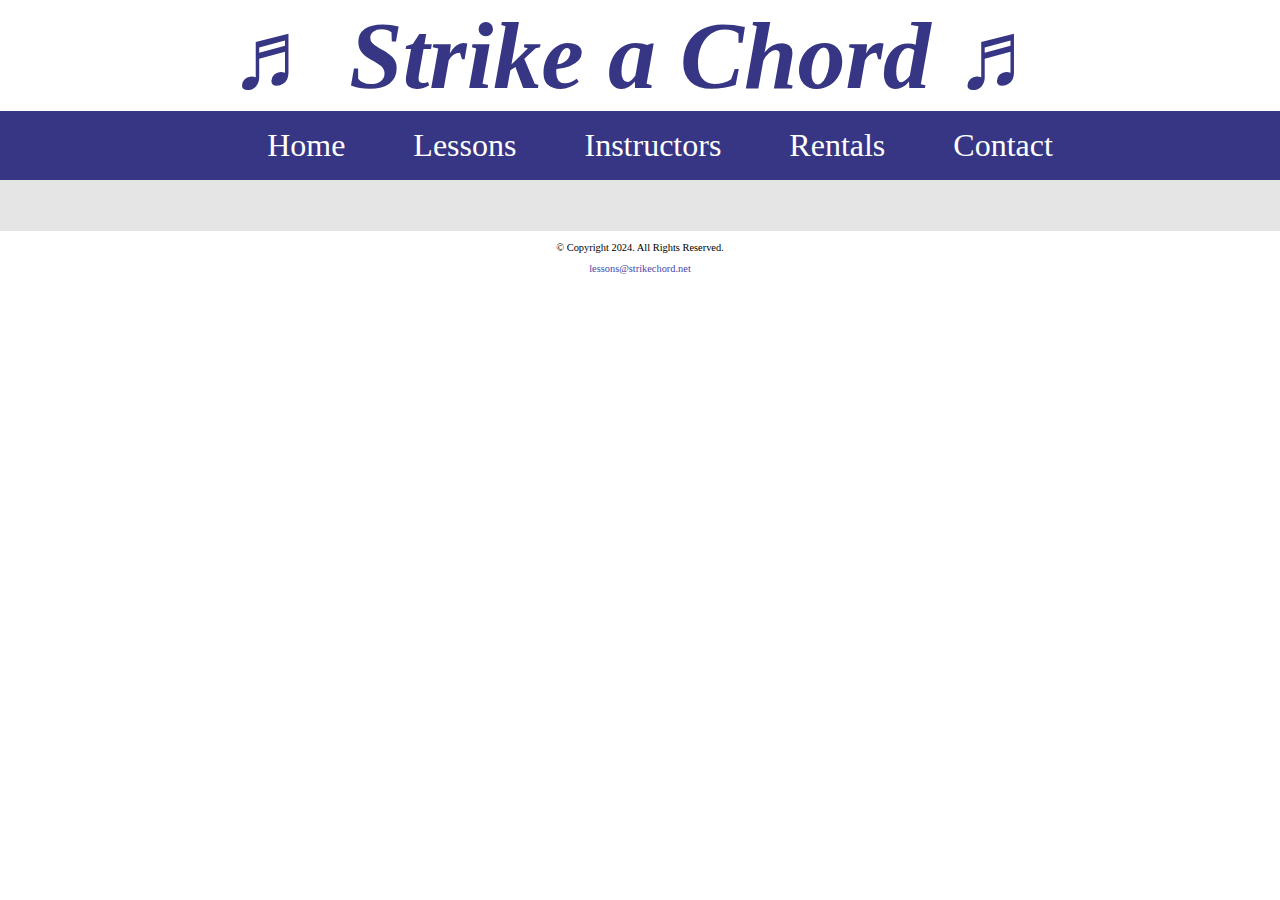
<file: music/music/template.html>
<!DOCTYPE html>
<!--Author: Jasna Dineva
Date: 2024-10-06
File Name: template.html -->
<html lang="en">
  <head>
    <title>Strike a Chord: Home Page</title>
    <meta charset="utf-8" />
    <link rel="stylesheet" href="css/styles.css">
  </head>

  <body>
    <!-- Use the header area for the website name or logo -->
    <header>
      <h1>&#9836; Strike a Chord &#9836;</h1>
    </header>

    <!-- Use the nav area to add hyperlinks to other pages within the website -->
    <nav>
      <ul>
        <li><a href="index.html">Home</a></li>
        <li><a href="lessons.html">Lessons</a></li>
        <li><a href="instructors.html ">Instructors</a></li>
        <li><a href="rentals.html">Rentals</a></li>
        <li><a href="contact.html">Contact</a></li>
      </ul>
    </nav>

    <!-- Use the main area to add the main content of the webpage -->
    <main>
      <div></div>
    </main>

    <!--  Use the footer area to add webpage footer content -->
    <footer>
      <p>&copy; Copyright 2024. All Rights Reserved.</p>
      <p>
        <a href="mailto:lessons@strikechord.net">lessons@strikechord.net</a>
      </p>
    </footer>
  </body>
</html>
</file>
<file: fitness/css/styles.css>
/* 
Author: Jasna Dineva
Date: 10-06-2024
File Name: styles.css
*/

/* CSS Reset */
body,
header,
nav,
main,
footer,
h1,
div,
img,
ul {
    margin: 0;
    padding: 0;
    border: 0;
}

/* Style rules for body and images */
body {
    background-color: #000;
}

img {
    max-width: 100%;
    display: block;
}

/* Style rules for mobile viewport */

/* Style rules for header */
header {
    position: -webkit-sticky;
    position: sticky;
    top: 0;
    background-color: #000;
    height: 190px;
}

header img {
    margin: 0 auto;
}

/* Style for rules for navigation area */
nav {
    padding: 1%;
    margin-bottom: 1%;
}

nav ul {
    list-style-type: none;
    text-align: center;
}

nav li {
    font-size: 1.5em;
    font-family: 'Francois One', sans-serif;
    border-top: 1px solid #fff;
}

nav li:first-child {
    border-top: none;
}

nav li a {
    display: block;
    color: #fff;
    padding: 0.5em 1em;
    text-decoration: none;
}

/* Show mobile class, hide tablet-desktop class */
.mobile {
    display: block;
}

.tablet-desktop {
    display: none;
}

/* Style rules for main content */
main {
    background-color: #fff;
    padding: 2%;
    font-size: 1.15em;
    font-family: 'Roboto Slab', serif;
}

.tel-link {
    background-color: #404040;
    padding: 2%;
    margin: 0 auto;
    width: 80%;
    text-align: center;
    border-radius: 5px;
}

.tel-link a {
    color: #ffffff !important;
    text-decoration: none;
    font-size: 1.5em;
    display: block;
}

.hours {
    margin-left: 10%;
}

.action {
    font-size: 1.35em;
    color: #666600;
    font-weight: bold;
}

#weights, #cardio, #training {
    margin: 0 2%;
}

.round {
    border-radius: 8px;
}

/* #exercises {
    clear: left;
    border-top: 1px solid #000;
    border-bottom: 1px solid #000;
    background-color: #f2f2f2;
    padding: 1% 2%;
}

#exercises dt {
    font-weight: bold;
}

#exercises dd {
    padding: 0.5% 1% 2% 0;
} */

.external-link {
    color: #666600;
    font-weight: bold;
    text-decoration: none;
}

#contact .contact-email-link {
    text-align: center;
}

#contact a {
    color: #666600;
    text-decoration: none;
}

.map {
    border: 2px solid #000;
    width: 95%;
    height: 50%;
}

/* Style rules for footer content */
footer p {
    font-size: 0.75em;
    text-align: center;
    color: #fff;
    padding: 0 1em;
}

footer p a {
    color: #fff;
    text-decoration: none;
}
</file>
<file: rescue/css/styles.css>
/*
Author: Jasna Dineva
Date: 10-02-2024
File name: styles.css
*/

/* CSS Reset */
body, header, nav, main, footer, img, h1 h3{
    margin: 0;
    padding: 0;
    border: 0;
}

/* Style rule for body and images */
body {
    background-color: #f6eee4;
}
img {
    
    max-width: 100%;
    display: block;
}

/* Style rules for navigation area */

nav {
    background-color: #2a1f14;

}
nav ul {
    list-style-type: none;
    margin: 0;
    text-align: center;
}
nav li {
    display: inline-block;
    font-size: 1.5em;
    font-family: Geneva, Arial, sans-serif;
    font-weight: bold;
}
nav li a {
    display: block;
    color: #f6eee4;
    padding: 0.5em 2em;
    text-decoration: none;
}

/* Style rules for main content */

main { 
    padding: 2%;
    font-family: Verdana, Arial, sans-serif;
}

main p {
  font-size: 1.25em;
}

main h3 {
   padding-top: 2%;
}

main ul {
   list-style-type: square;
   
}

.link {
   color: #4d3319;
   text-decoration: none;
   font-weight: bold;
   font-style: italic;

}

.action {
   font-size: 1.75em;
   font-weight: bold;
   text-align: center;
}

#contact {
  text-align: center;
}

/* Style rules for footer content */

footer {
    text-align: center;
    font-size: 0.85em;
    background-color: #2a1f14;
    color: #f6eee4;
    padding: 1% 0;
}

footer {
    color: #f3e6d8;
    text-decoration: none;
}
</file>
<file: music/music/css/styles.css>
/* 
Author: Jasna Dineva
Date: 2024-10-06
File Name: styles.css
*/

/* CSS Reset */
body, header, nav, main, footer, h1, img {
    margin: 0;
    padding: 0;
    border: 0;
}

/* Style rules for images */
img {
    max-width: 100%;
    display: block;
}

/* Style rule for header content */
header {
    text-align: center;
    font-size: 3em;
    color: #373684;
}

header h1 {
    font-style: italic;
}

/* Style for rules for navigation area */
nav {
    background-color: #373684;
}

nav ul {
    list-style-type: none;
    margin: 0;
    text-align: center;
}

nav li {
    display: inline-block;
    font-size: 2em;
}

nav li a {
    display: block;
    color: #fff;
    text-align: center;
    padding: 0.5em 1em;
    text-decoration: none;
}

/* Style rules for main content */
main {
    padding: 2%;
    background-color: #e5e5e5;
    overflow: auto;
    font-family: Verdana, Arial, sans-serif;
}

main p {
    font-size: 1.25em;
}

.action {
    font-size: 1.75em;
    color: #373684;
    font-weight: bold;
}

#piano, #guitar, #violin {
    width: 29%;
    float: left;
    margin: 0 2%;
}

#info {
    clear: left;
    background-color: #c0caf7;
    padding: 1% 2%;
}

#contact {
    text-align: center;
}

#contact a {
    color: #4645a8;
    text-decoration: none;
    font-weight: bold;
}

.map {
    border: 5px solid #373684;
}

/* Style rules for footer content */
footer p {
    text-align: center;
    font-size: 0.65em;
    clear: left;
}

footer p a {
    color: #4646a8;
    text-decoration: none;
}
</file>
